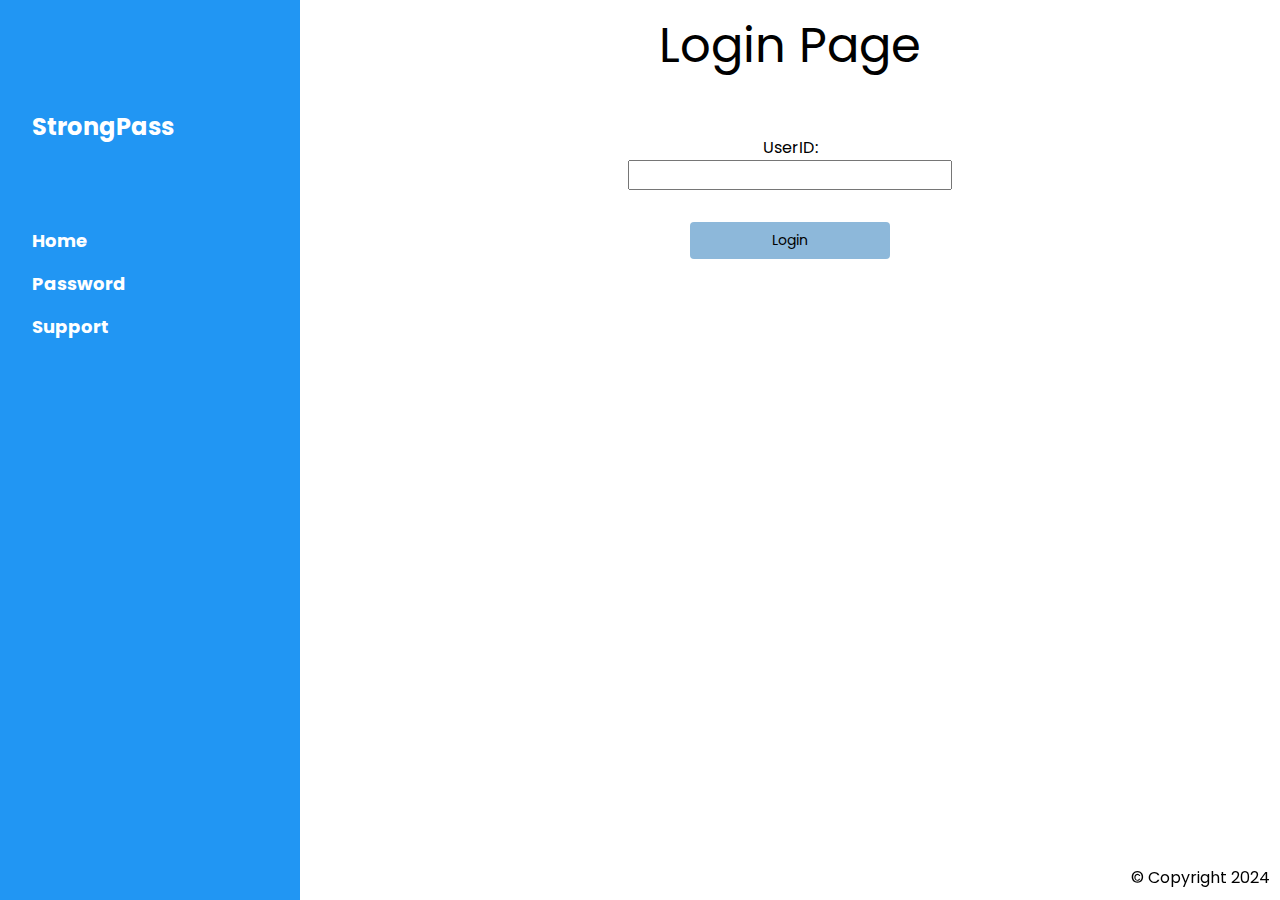
<file: login_page.html>
<!DOCTYPE html>
<html lang="en">
<head>
<title>Strongpass</title>
<meta charset="UTF-8">
<meta name="viewport" content="width=device-width, initial-scale=1">
<link rel="stylesheet" href="https://www.w3schools.com/w3css/4/w3.css">
<link rel="stylesheet" href="https://fonts.googleapis.com/css?family=Poppins">
<link rel="stylesheet" href="./css/style.css"/>
</head>
<body>

<!-- Sidebar/menu -->
<nav class="w3-sidebar w3-blue w3-collapse w3-top w3-large w3-padding" style="z-index:3;width:300px;font-weight:bold;" id="mySidebar">
  <br>
  <a href="javascript:void(0)" onclick="w3_close()" class="w3-button w3-hide-large w3-display-topleft" style="width:100%;font-size:22px">Close Menu</a>
  <div class="w3-container">
    <h3 class="w3-padding-64"><b>StrongPass<br></b></h3>
  </div>
  <div class="w3-bar-block">
    <a href="#showcase" onclick="window.location.href='index.php'" class="w3-bar-item w3-button w3-hover-white">Home</a>
    <a href="#showcase" onclick="window.location.href='view_pass.php'" class="w3-bar-item w3-button w3-hover-white">Password</a>
    <a href="#showcase" onclick="window.location.href='support.php'" class="w3-bar-item w3-button w3-hover-white">Support</a>
    <!-- New button added -->
  </div>
</nav>

<!-- Top menu on small screens -->
<header class="w3-container w3-top w3-hide-large w3-blue w3-xlarge w3-padding">
  <a href="javascript:void(0)" class="w3-button w3-blue w3-margin-right" onclick="w3_open()">☰</a>
  <span>Strongpass</span>
</header>

<!-- Overlay effect when opening sidebar on small screens -->
<div class="w3-overlay w3-hide-large" onclick="w3_close()" style="cursor:pointer" title="close side menu" id="myOverlay"></div>

<!-- !PAGE CONTENT! -->
<div class="w3-main" style="margin-left:340px;margin-right:40px">
  <div class="container mt-4">
    
    <h1>Login Page</h1>
    <br>
    <div class="centered-buttons">
      <form action="login.php" method="post">
          <label for="UserID">UserID:</label><br>
          <input type="text" id="UserID" name="UserID" required><br><br>
          <button type="submit">Login</button>
      </form>
  </div>

<footer>&copy; Copyright 2024</footer>

<script>
  // Script to open and close sidebar
  function w3_open() {
    document.getElementById("mySidebar").style.display = "block";
    document.getElementById("myOverlay").style.display = "block";
  }
  
  function w3_close() {
    document.getElementById("mySidebar").style.display = "none";
    document.getElementById("myOverlay").style.display = "none";
  }
</script>

</body>
</html>
</file>
<file: css/style.css>
/* Fonts and Body */
body, h1 {
  font-family: "Poppins", sans-serif;
  font-size: 48px;
}

h2, h3, h4, h5 {
  font-family: "Poppins", sans-serif;
}

body {
  font-size: 16px;
}

/* Images */
.w3-half img {
  margin-bottom: -6px;
  margin-top: 16px;
  opacity: 0.8;
  cursor: pointer;
}

.w3-half img:hover {
  opacity: 1;
}

/* Centered Buttons */
.centered-buttons {
  text-align: center;
  margin-top: 20px;
}

.centered-buttons button {
  background-color: #8db8da;
  color: black;
  padding: 8px 8px;
  margin: 8px 4px;
  border: none;
  cursor: pointer;
  width: 200px;
  border-radius: 4px;
  font-size: 14px;
}

.centered-buttons button:hover {
  background-color: #6b9dbb;
}

/* Search Container */
.search-container {
  text-align: center;
  margin-bottom: 20px;
}

.search-container form {
  display: inline-block;
}

.search-container select {
  margin-left: 10px;
}

/* Container */
.container {
  display: flex;
  flex-direction: column;
  align-items: center;
  text-align: center;
}

/* Center Icon */
.center-icon {
  margin-top: 20px;
  width: 250px;
  height: auto;
}

/* Text Center */
.text-center {
  text-align: center;
}

/* Footer */
footer {
  position: fixed;
  bottom: 0;
  right: 0;
  padding: 10px;
}

/* Media Query */
@media screen and (max-width: 1000px) {
  h1 {
      margin-top: 80px;
  }
}
</file>
